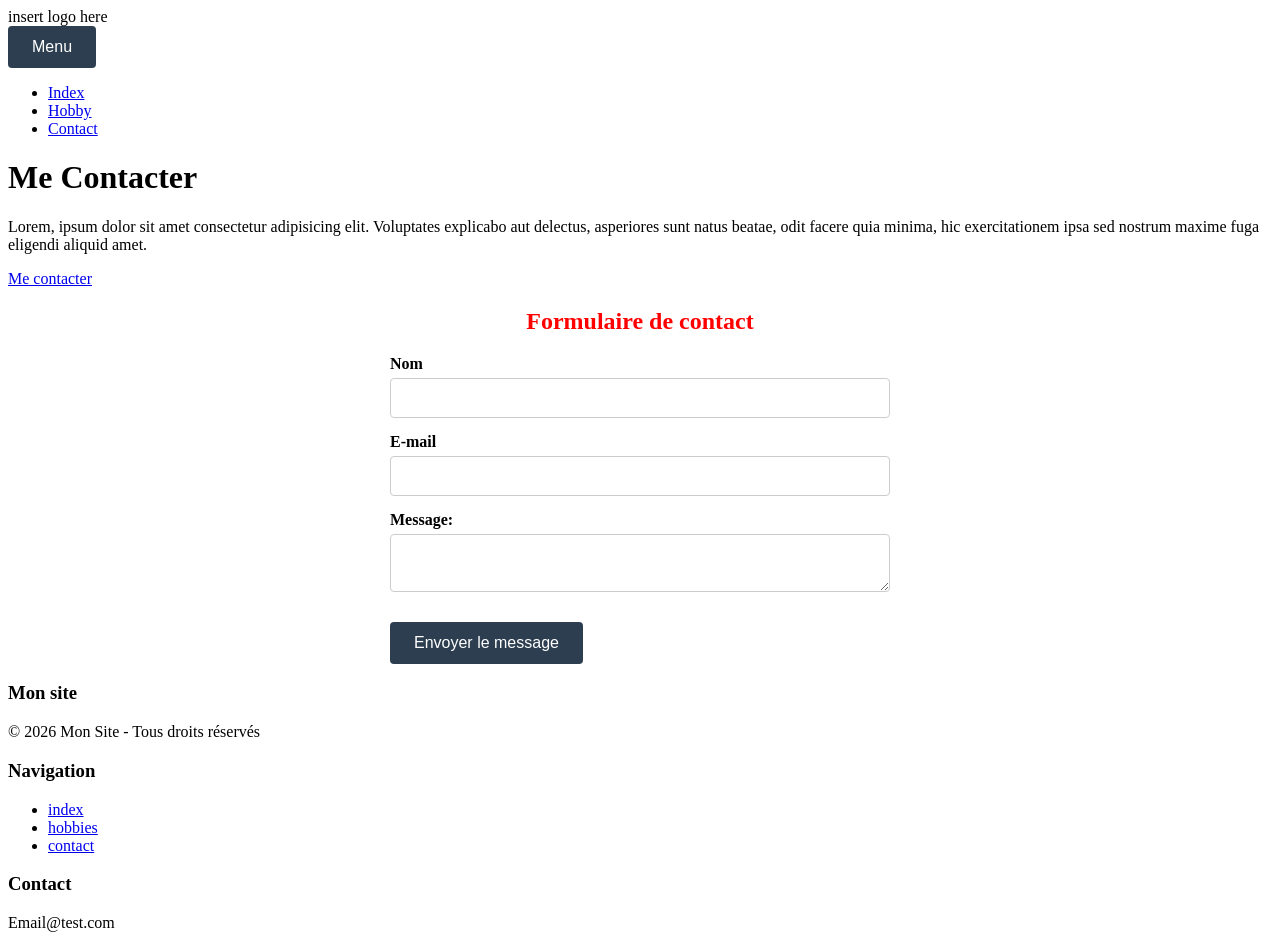
<file: html/contact.html>
<!DOCTYPE html>
<html lang="fr">
<head>
    <meta charset="UTF-8">
    <meta name="viewport" content="width=device-width, initial-scale=1.0">
    <title>Document</title>
    <link rel="stylesheet" href="../css/contact_style.css">
</head>
<body>
        <header id="header">
        <div class="logo"> insert logo here </div>
        <button class="burger" id="burger-btn">
            Menu
        </button>
        <nav id="menu">
            <ul>
                <li><a href="/portfolio/index.html">Index</a></li>
                <li><a href="/portfolio/html/hobbie.html">Hobby</a></li>
                <li><a href="/portfolio/html/contact.html">Contact</a></li>
            </ul>
        </nav>
    </header>
    <div>
        <h1>Me Contacter</h1>
        <p>Lorem, ipsum dolor sit amet consectetur adipisicing elit. Voluptates explicabo aut delectus, asperiores sunt natus beatae, odit facere quia minima, hic exercitationem ipsa sed nostrum maxime fuga eligendi aliquid amet.</p>
        <a href="mailto:lorem@ipsum.fr">Me contacter</a>
    </div>
    <section>
        <h2 style="color: red;">Formulaire de contact</h2>
        <form action="https://httpbin.org/post" method="post"><!--post ou get-->
            <ul>
                <li>
                    <label for="name">Nom</label>
                    <input type="text" id="name" name="user_name">
                </li>
                <li>
                     <label for="mail">E-mail</label>
                     <input type="email" id="mail" name="user_mail" >
                </li>
                <li>
                    <label for="msg">Message:</label>
                    <textarea id="msg" name="user_message"></textarea>
                </li>
            </ul>   
            <div class="button">
                 <button type="submit">Envoyer le message</button>
            </div> 
        </form>
    </section>
    <footer>
    <div class="footer">
        <div><h3>Mon site</h3>
            <p>© 2026 Mon Site - Tous droits réservés</p>
        </div>
        <div><h3>Navigation</h3>
        <ul>
            <li><a href="/portfolio/index.html">index</a></li>
            <li><a href="/portfolio/html/hobbie.html">hobbies</a></li>
            <li><a href="/portfolio/html/contact.html">contact</a></li>
        </ul>
        </div>
        <div>
            <h3>Contact</h3>
            <p>Email@test.com</p>
        </div>
    </div>
</footer>
</body>
</html>
</file>
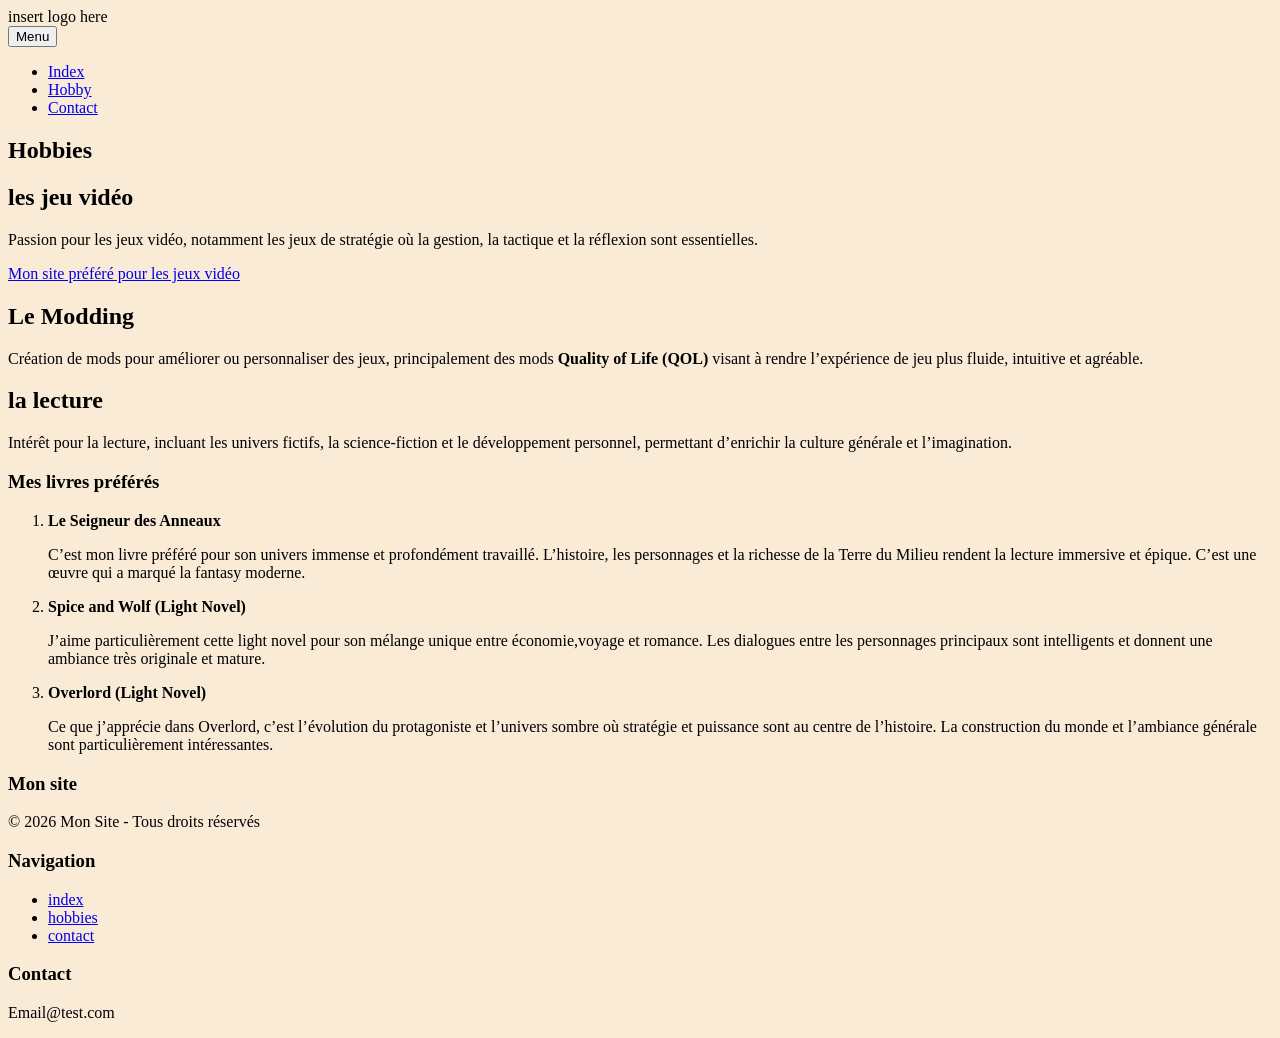
<file: html/hobbie.html>
<!DOCTYPE html>
<html lang="fr">
<head>
    <meta charset="UTF-8">
    <meta name="viewport" content="width=device-width, initial-scale=1.0">
    <title>Document</title>
    <style>
            body {background-color: antiquewhite;}
    </style>
</head>
<body>
            <header id="header">
        <div class="logo"> insert logo here </div>
        <button class="burger" id="burger-btn">
            Menu
        </button>
        <nav id="menu">
            <ul>
                <li><a href="/portfolio/index.html">Index</a></li>
                <li><a href="/portfolio/html/hobbie.html">Hobby</a></li>
                <li><a href="/portfolio/html/contact.html">Contact</a></li>
            </ul>
        </nav>
    </header>
    <section class="hobbies">
        <h1>Hobbies</h1>
        <div>
            <h2>les jeu vidéo</h2>
            <p>Passion pour les jeux vidéo, notamment les jeux de stratégie où la gestion, la tactique et la réflexion sont essentielles.</p>
            <a href="https://store.steampowered.com/?l=french" target="_blank">Mon site préféré pour les jeux vidéo</a>
        </div>
        <div>
            <h2>Le Modding</h2>
            <p>Création de mods pour améliorer ou personnaliser des jeux, principalement des mods <strong>Quality of Life (QOL)</strong> visant à rendre l’expérience de jeu plus fluide, intuitive et agréable.</p>
        </div>
        <div><h2>la lecture</h2>
            <p>Intérêt pour la lecture, incluant les univers fictifs, la science-fiction et le développement personnel, permettant d’enrichir la culture générale et l’imagination.</p>
        </div>
        <div>
            <h3>Mes livres préférés</h3>
        <ol>
            <li>
                <strong>Le Seigneur des Anneaux</strong> 
                <p>C’est mon livre préféré pour son univers immense et profondément travaillé. L’histoire, les personnages et la richesse de la Terre du Milieu rendent la lecture immersive et épique. C’est une œuvre qui a marqué la fantasy moderne.</p>
            </li>    
            <li>  
                <strong>Spice and Wolf (Light Novel)</strong>
                <p>J’aime particulièrement cette light novel pour son mélange unique entre économie,voyage et romance. Les dialogues entre les personnages principaux sont intelligents et donnent une ambiance très originale et mature.</p>
            </li>
            <li>
                <strong>Overlord (Light Novel)</strong>
                <p>Ce que j’apprécie dans Overlord, c’est l’évolution du protagoniste et l’univers sombre où stratégie et puissance sont au centre de l’histoire. La construction du monde et l’ambiance générale sont particulièrement intéressantes.</p>
            </li>
        </ol>
        </div>
    </section>
    <footer>
    <div class="footer">
        <div><h3>Mon site</h3>
            <p>© 2026 Mon Site - Tous droits réservés</p>
        </div>
        <div><h3>Navigation</h3>
        <ul>
            <li><a href="/portfolio/index.html">index</a></li>
            <li><a href="/portfolio/html/hobbie.html">hobbies</a></li>
            <li><a href="/portfolio/html/contact.html">contact</a></li>
        </ul>
        </div>
        <div>
            <h3>Contact</h3>
            <p>Email@test.com</p>
        </div>
    </div>
</footer>   
</body>
</html>
</file>
<file: css/contact_style.css>
form {
    display: flex;
    flex-direction: column;
    gap: 15px;
    max-width: 500px;
}

label { font-weight: bold; }

input, textarea {
    padding: 10px;
    border: 1px solid #ccc;
    border-radius: 4px;
    font-family: inherit;
    font-size: 1em;
}

input:focus, textarea:focus {
    border-color: #2c3e50;
    outline: none;
}

button {
    padding: 12px 24px;
    background-color: #2c3e50;
    color: white;
    border: none;
    border-radius: 4px;
    cursor: pointer;
    font-size: 1em;
}
section {
    display: flex;
    flex-direction: column;
    align-items: center;
}
form ul {
    list-style: none;
    padding: 0;
    margin: 0;
    width: 100%;
}
form li {
    display: flex;
    flex-direction: column;
    gap: 5px;
    margin-bottom: 15px;
}
form {
    display: flex;
    flex-direction: column;
    max-width: 500px;
    width: 100%;
}
input, textarea {
    width: 100%;
    box-sizing: border-box;
}

button:hover { background-color: #34495e; }
</file>
